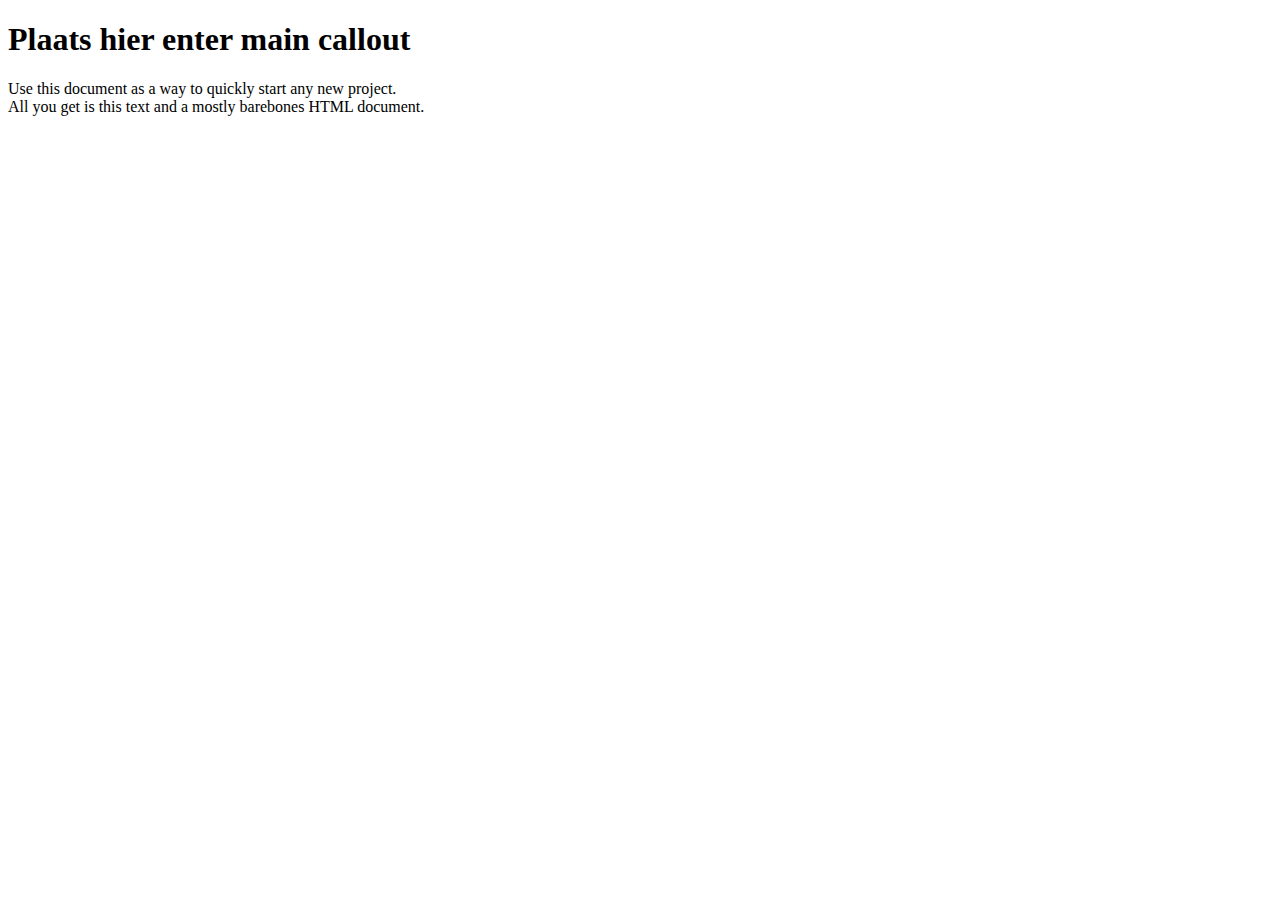
<file: devopsbuddy/src/main/resources/templates/index.html>
<!DOCTYPE html>
<html lang="en" xmlns:th="http://www.thymeleaf.org">
<head th:replace="common/header :: common-header" />


<body>

	<div th:replace="common/navbar :: common-navbar" />

	<div class="container">
	
	    <div class="starter-template">
	        <h1 th:text="#{index.main.callout}">Plaats hier enter main callout</h1>
	        <p class="lead">Use this document as a way to quickly start any new project.<br /> All you get is this text and a
	            mostly barebones HTML document.</p>
	    </div>
	
	</div><!-- /.container -->
	
	<!-- Bootstrap core JavaScript
	================================================== -->
	<!-- Placed at the end of the document so the pages load faster -->
	<div th:replace="common/header :: before-body-scripts" />
</body>
</html>
</file>
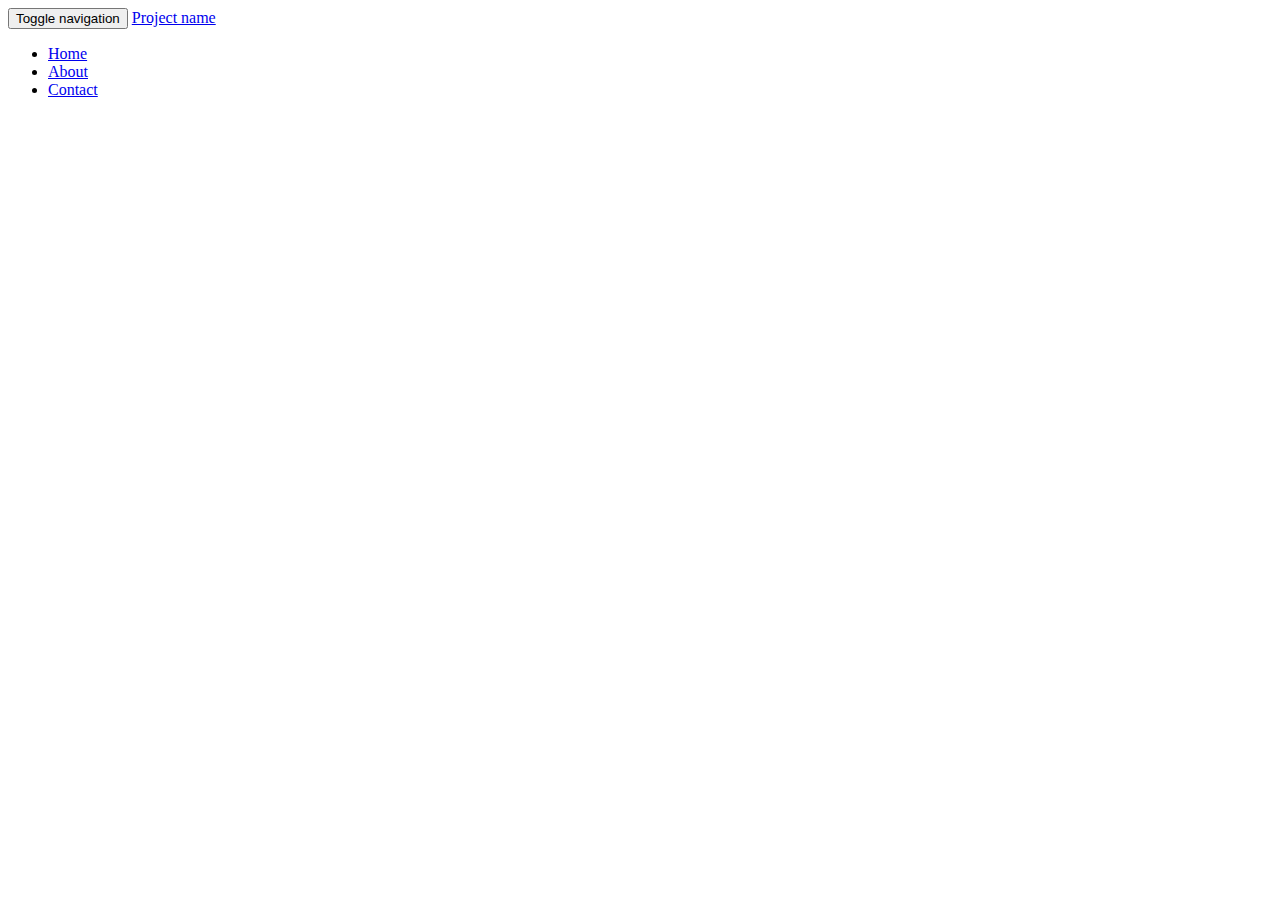
<file: devopsbuddy/src/main/resources/templates/common/navbar.html>
<!DOCTYPE html>
<html lang="en" xmlns:th="http://www.thymeleaf.org">

<body>
	<div th:fragment="common-navbar" class="navbar navbar-inverse navbar-fixed-top" role="navigation">
	    <div class="container">
	        <div class="navbar-header">
	            <button type="button" class="navbar-toggle collapsed" data-toggle="collapse" data-target=".navbar-collapse">
	                <span class="sr-only">Toggle navigation</span>
	                <span class="icon-bar"></span>
	                <span class="icon-bar"></span>
	                <span class="icon-bar"></span>
	            </button>
	            <a class="navbar-brand" href="#">Project name</a>
	        </div>
	        <div class="collapse navbar-collapse">
	            <ul class="nav navbar-nav">
	                <li class="active"><a href="#">Home</a></li>
	                <li><a href="#about">About</a></li>
	                <li><a href="#contact">Contact</a></li>
	            </ul>
	        </div><!--/.nav-collapse -->
	    </div>
	</div>

</body>
</html>
</file>
